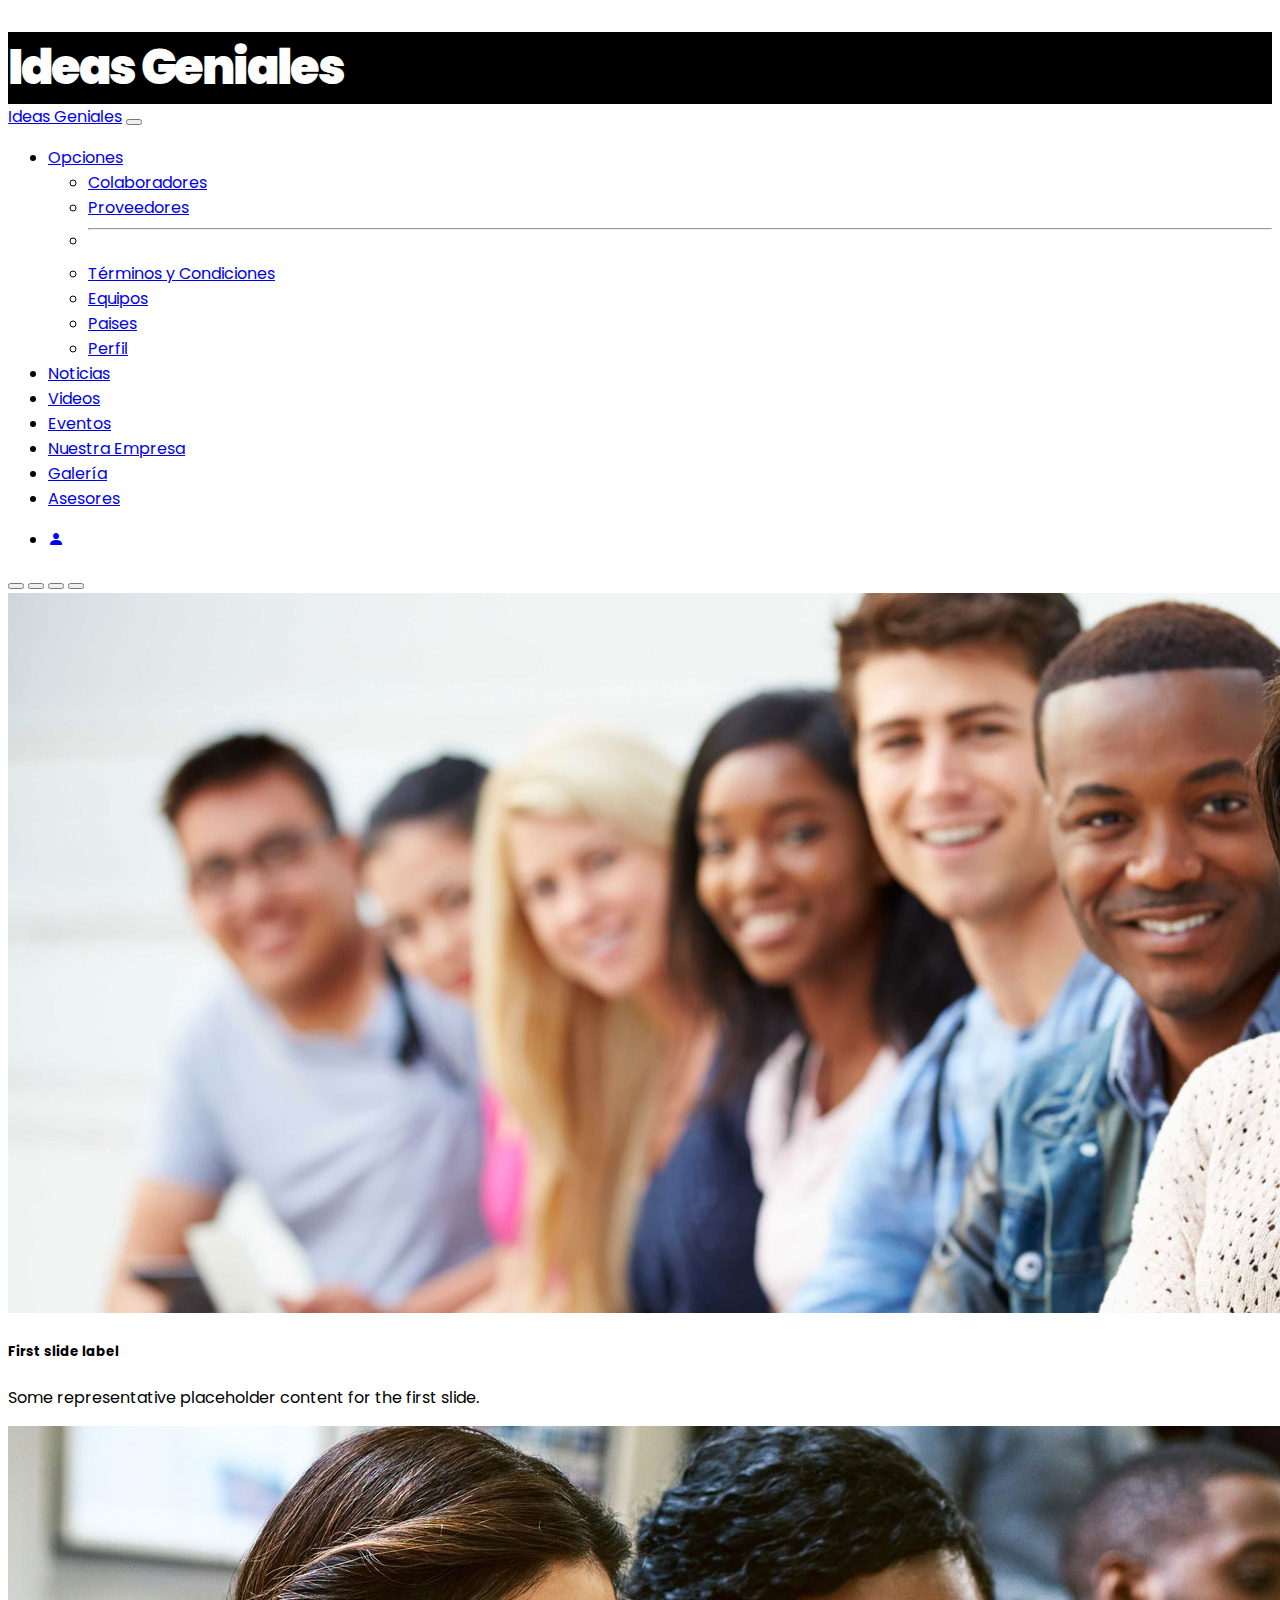
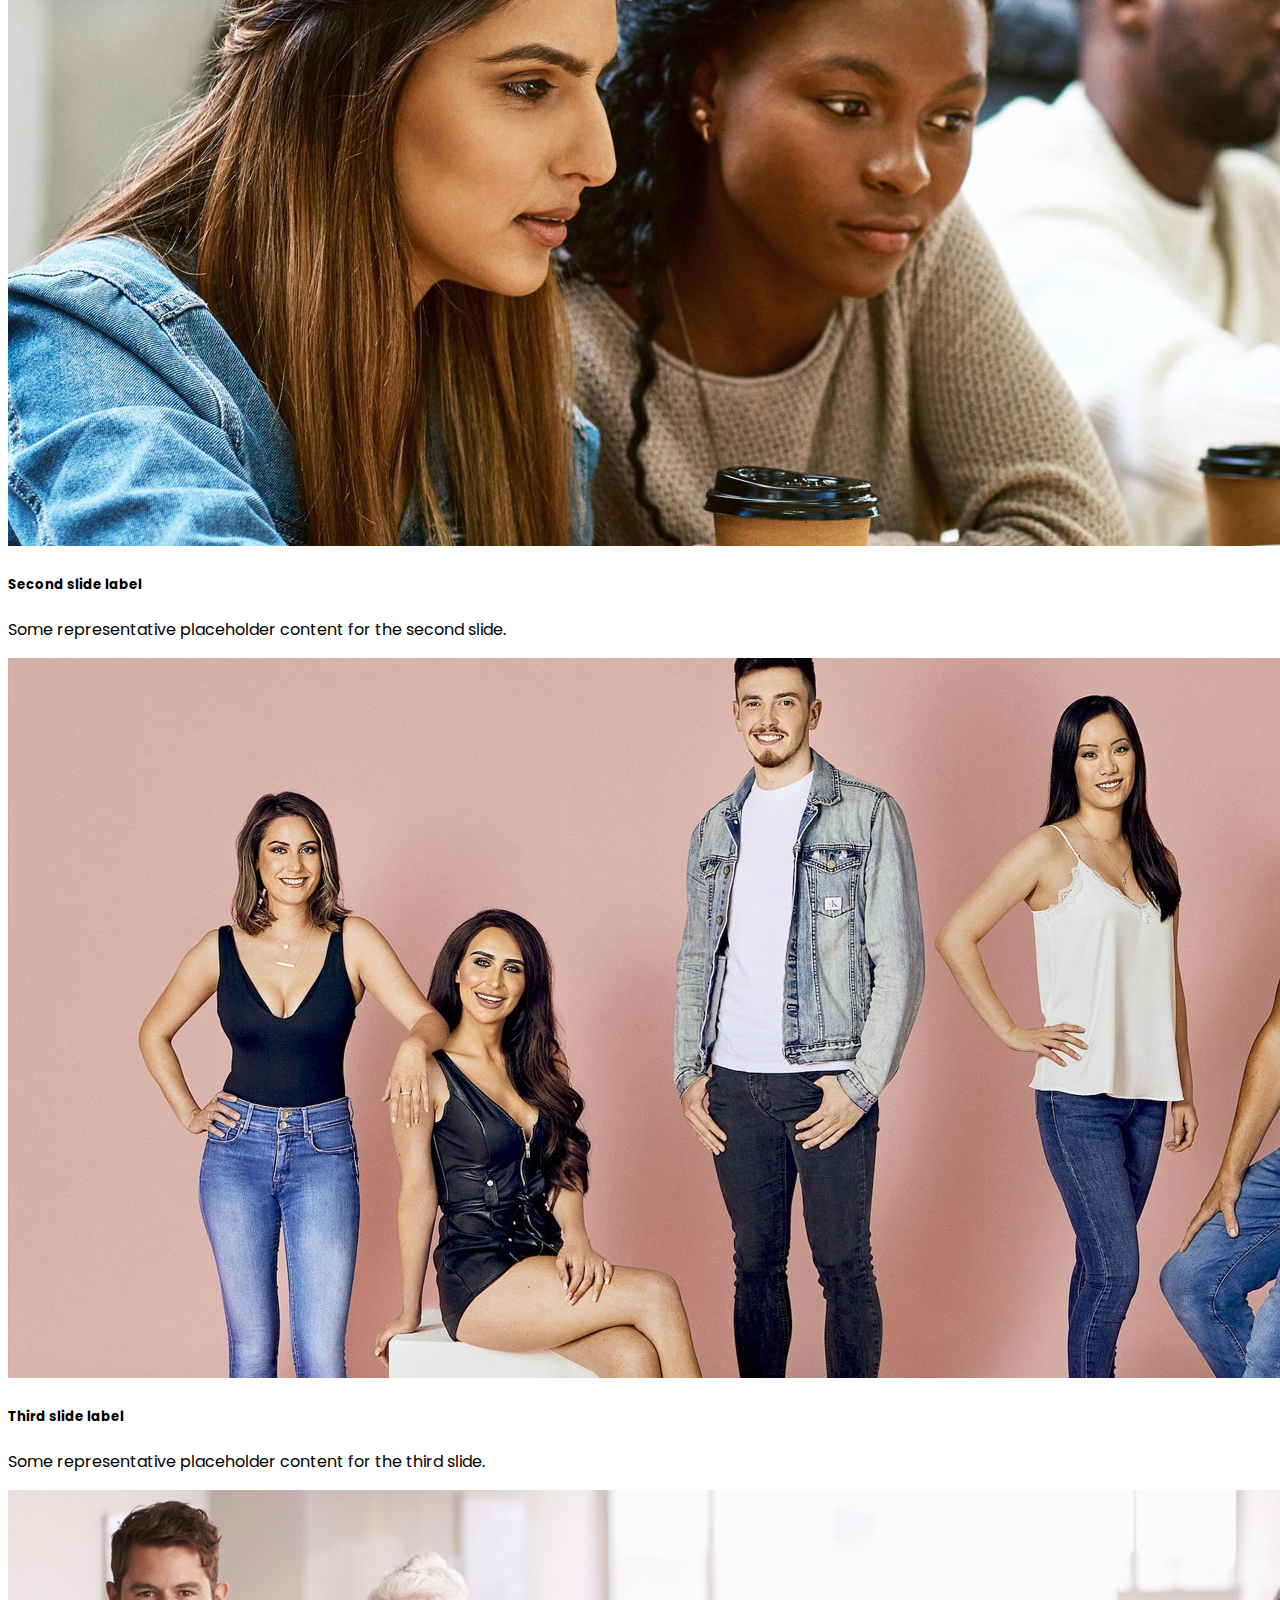
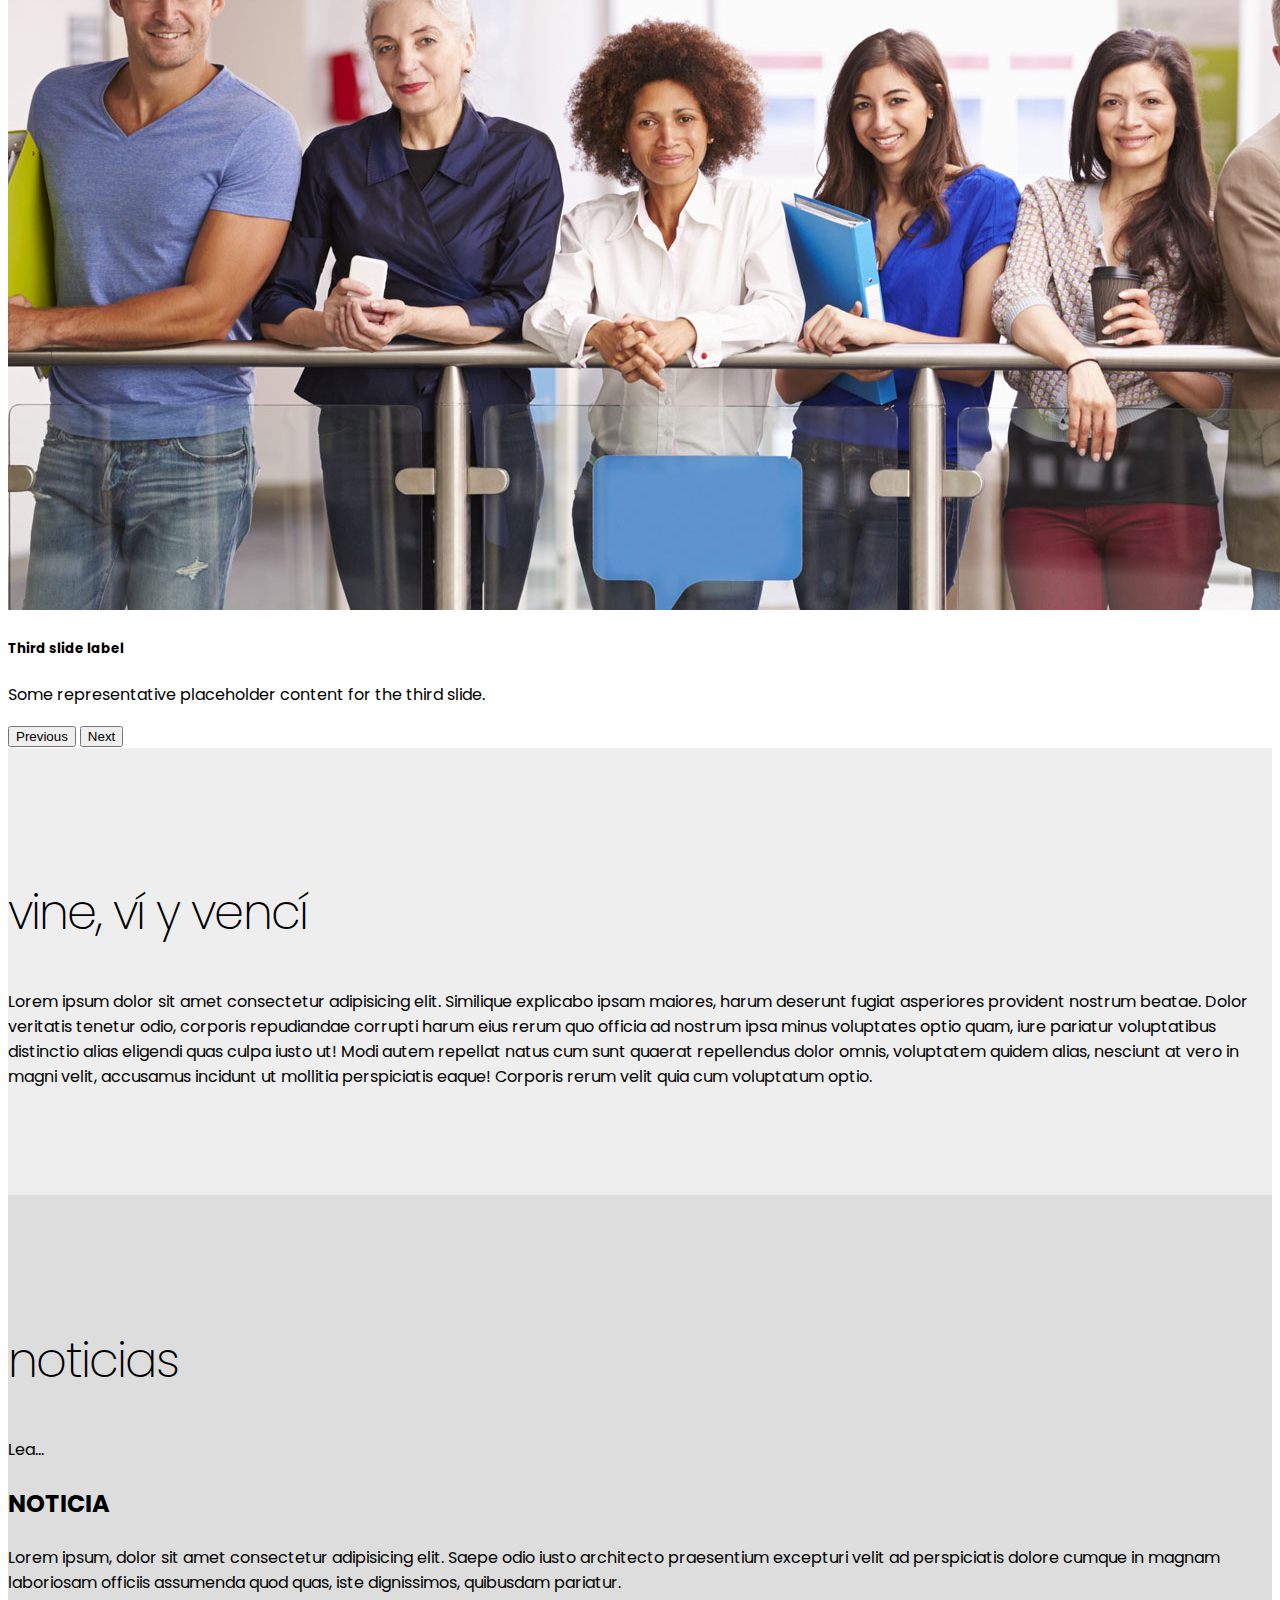
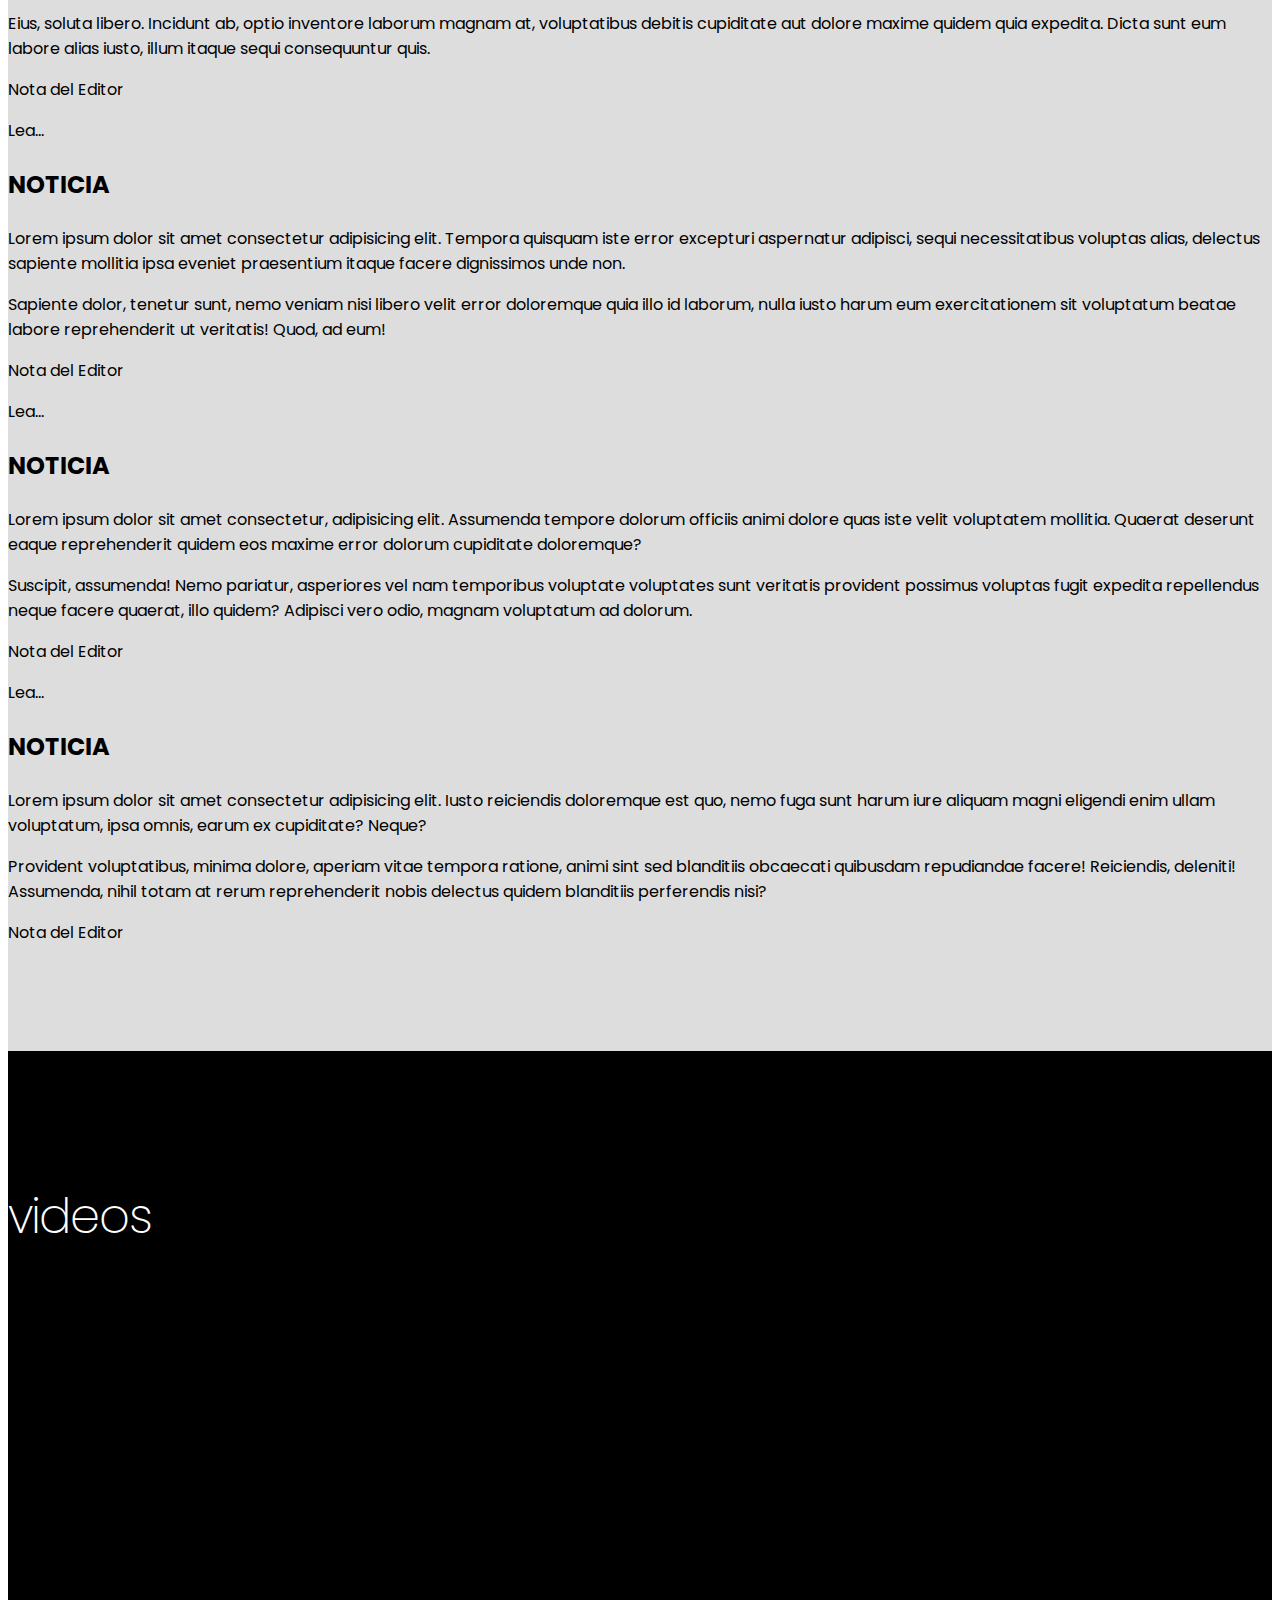
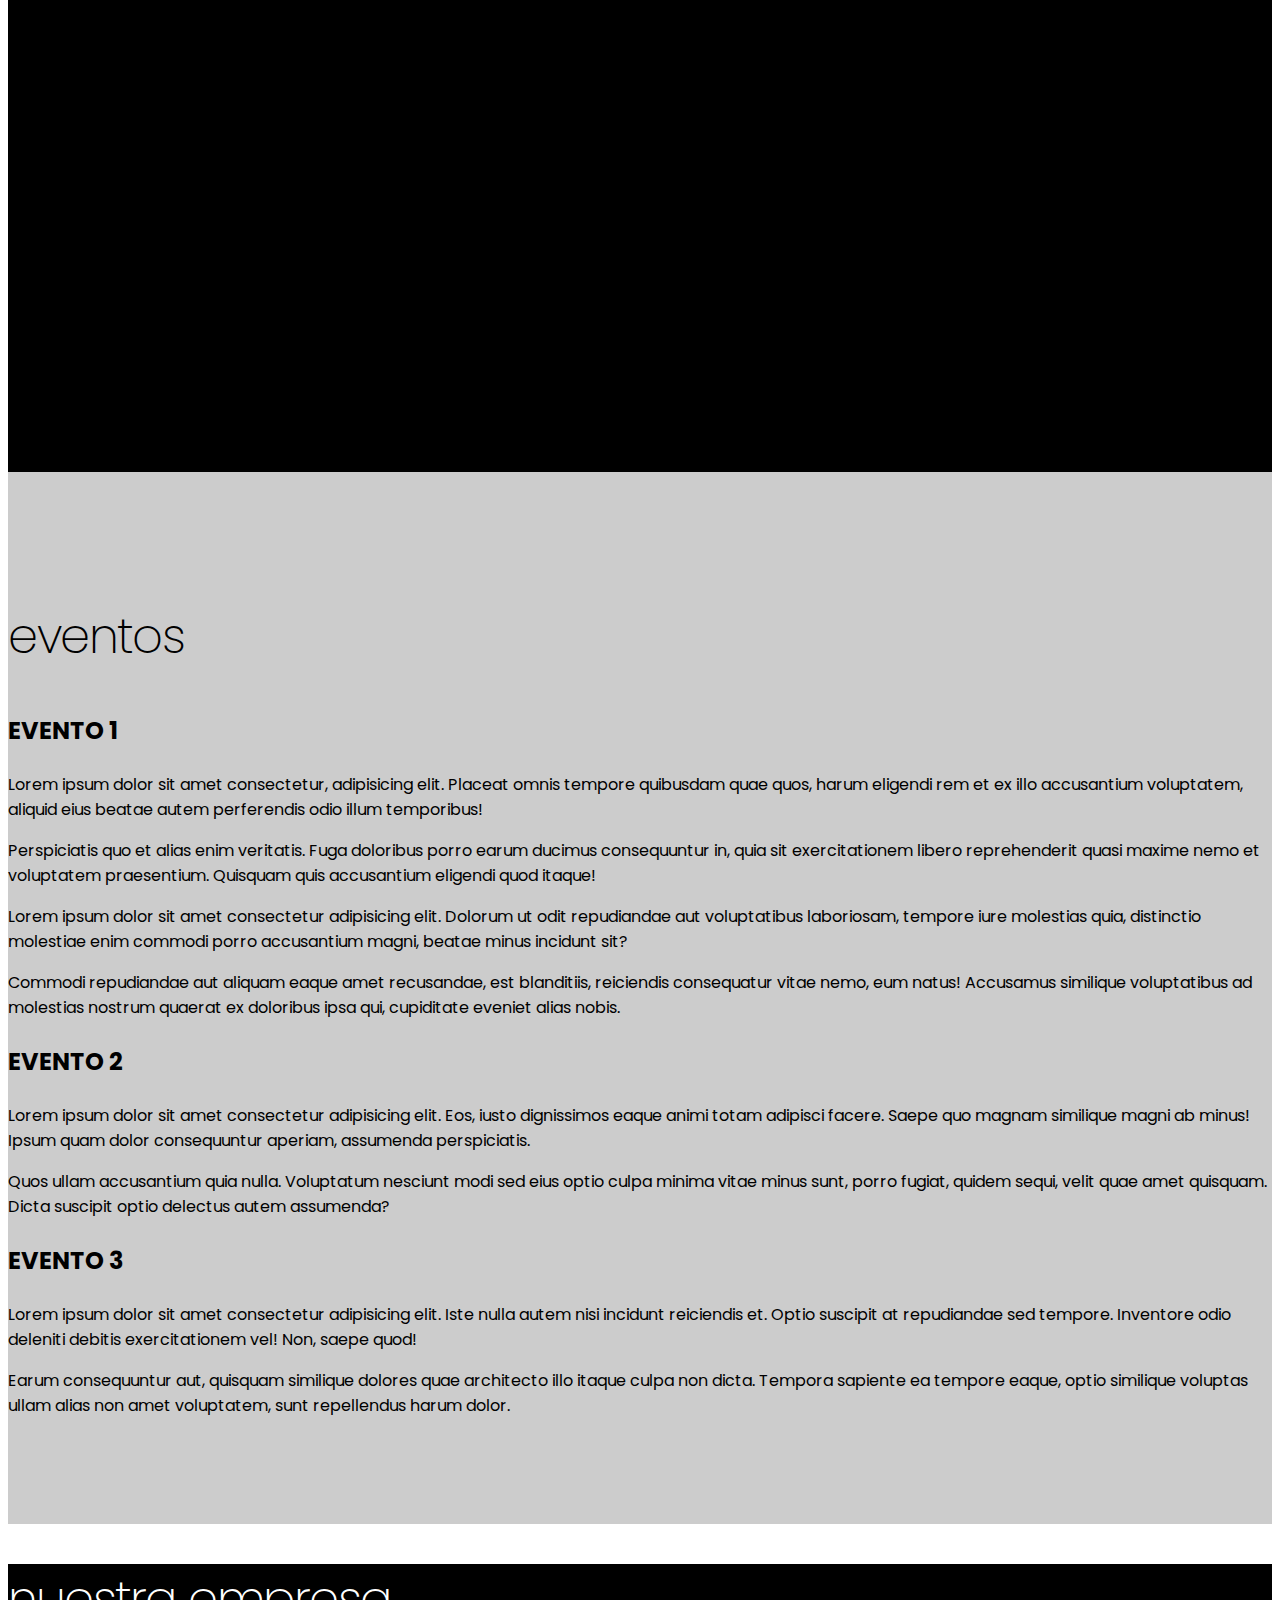
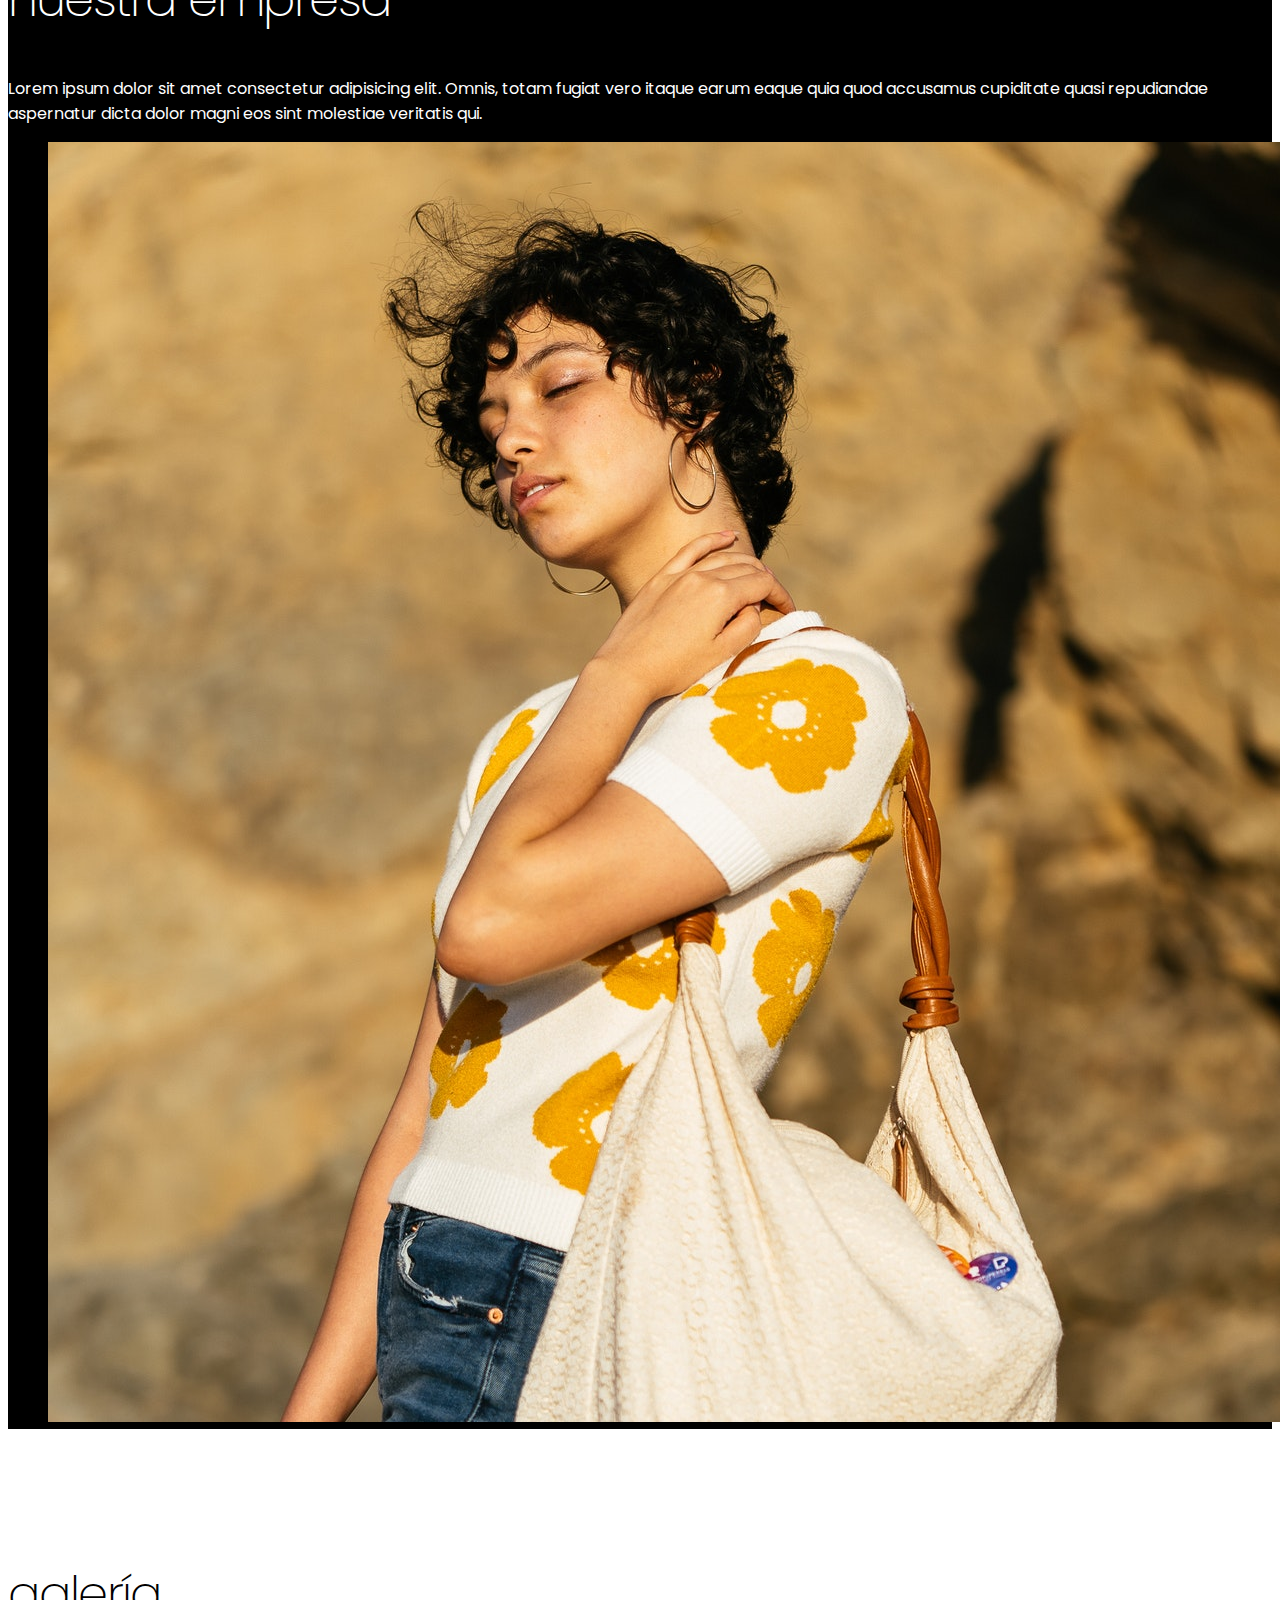
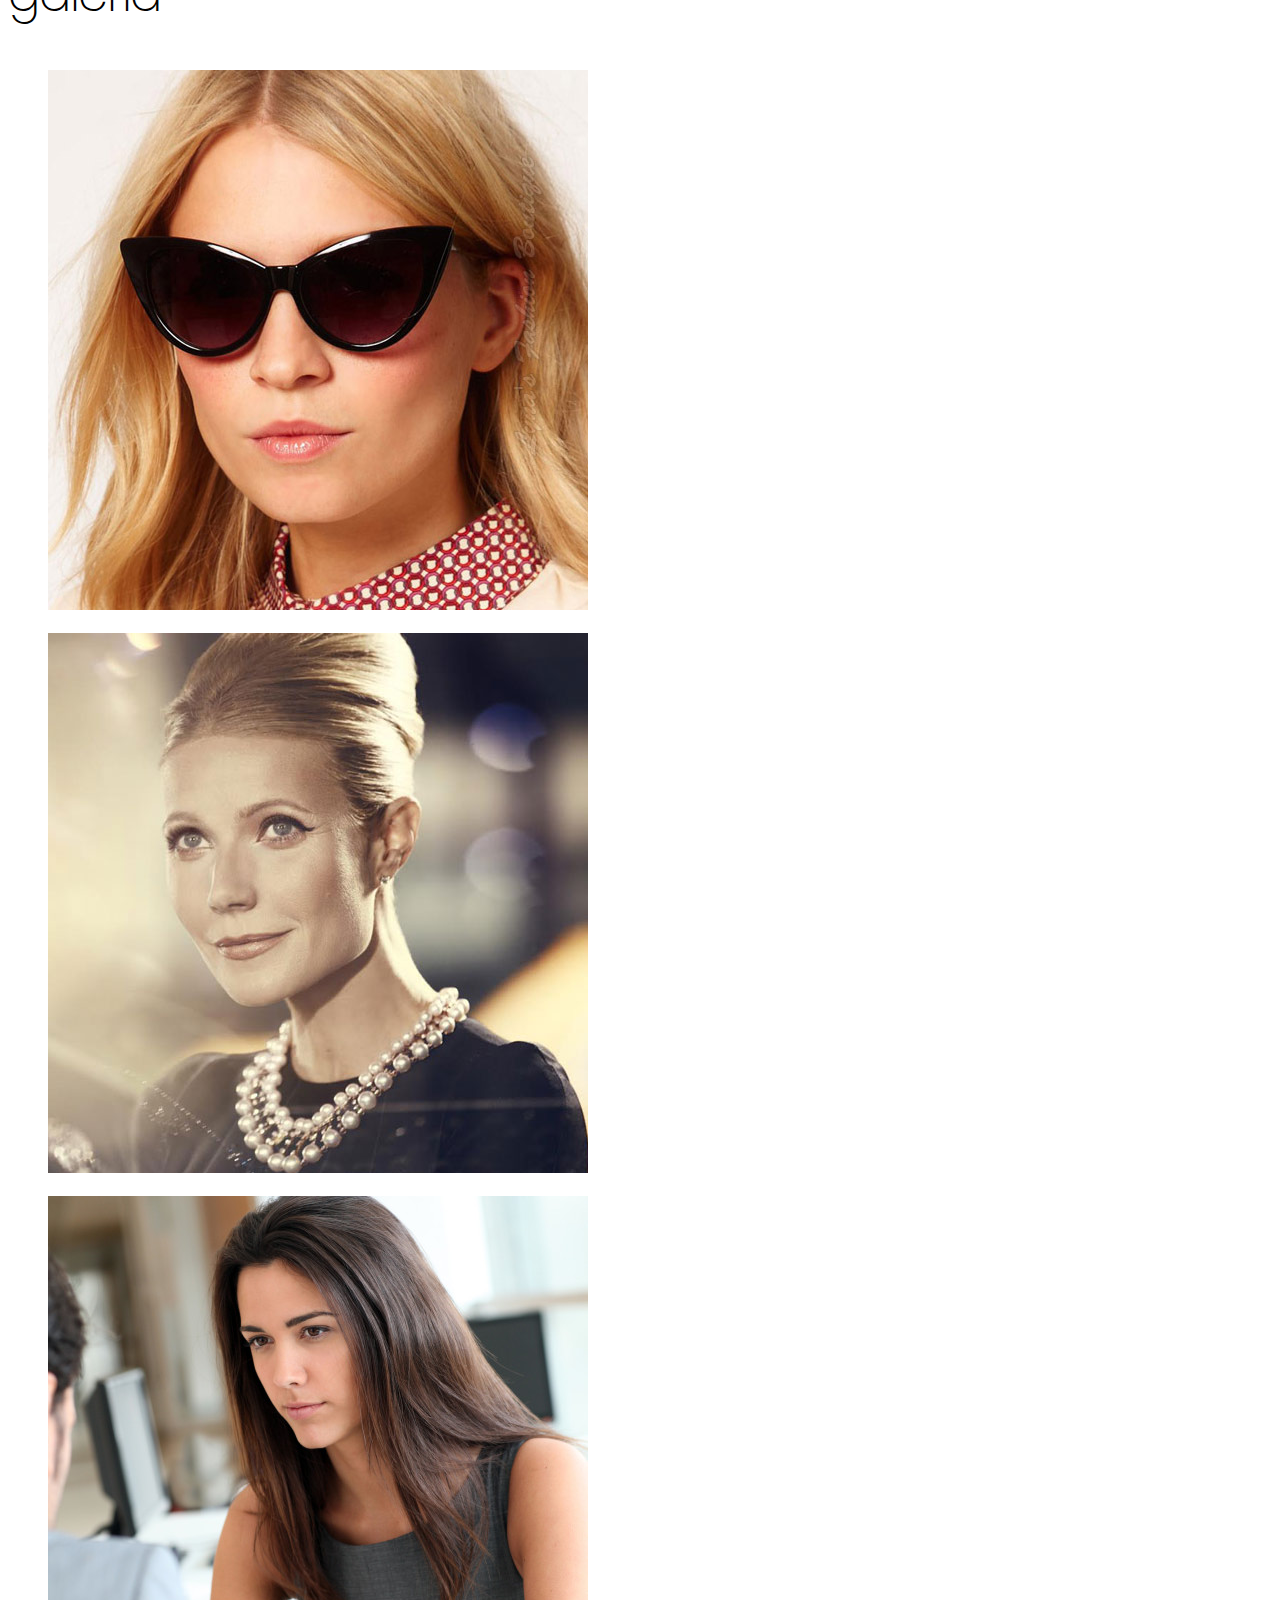
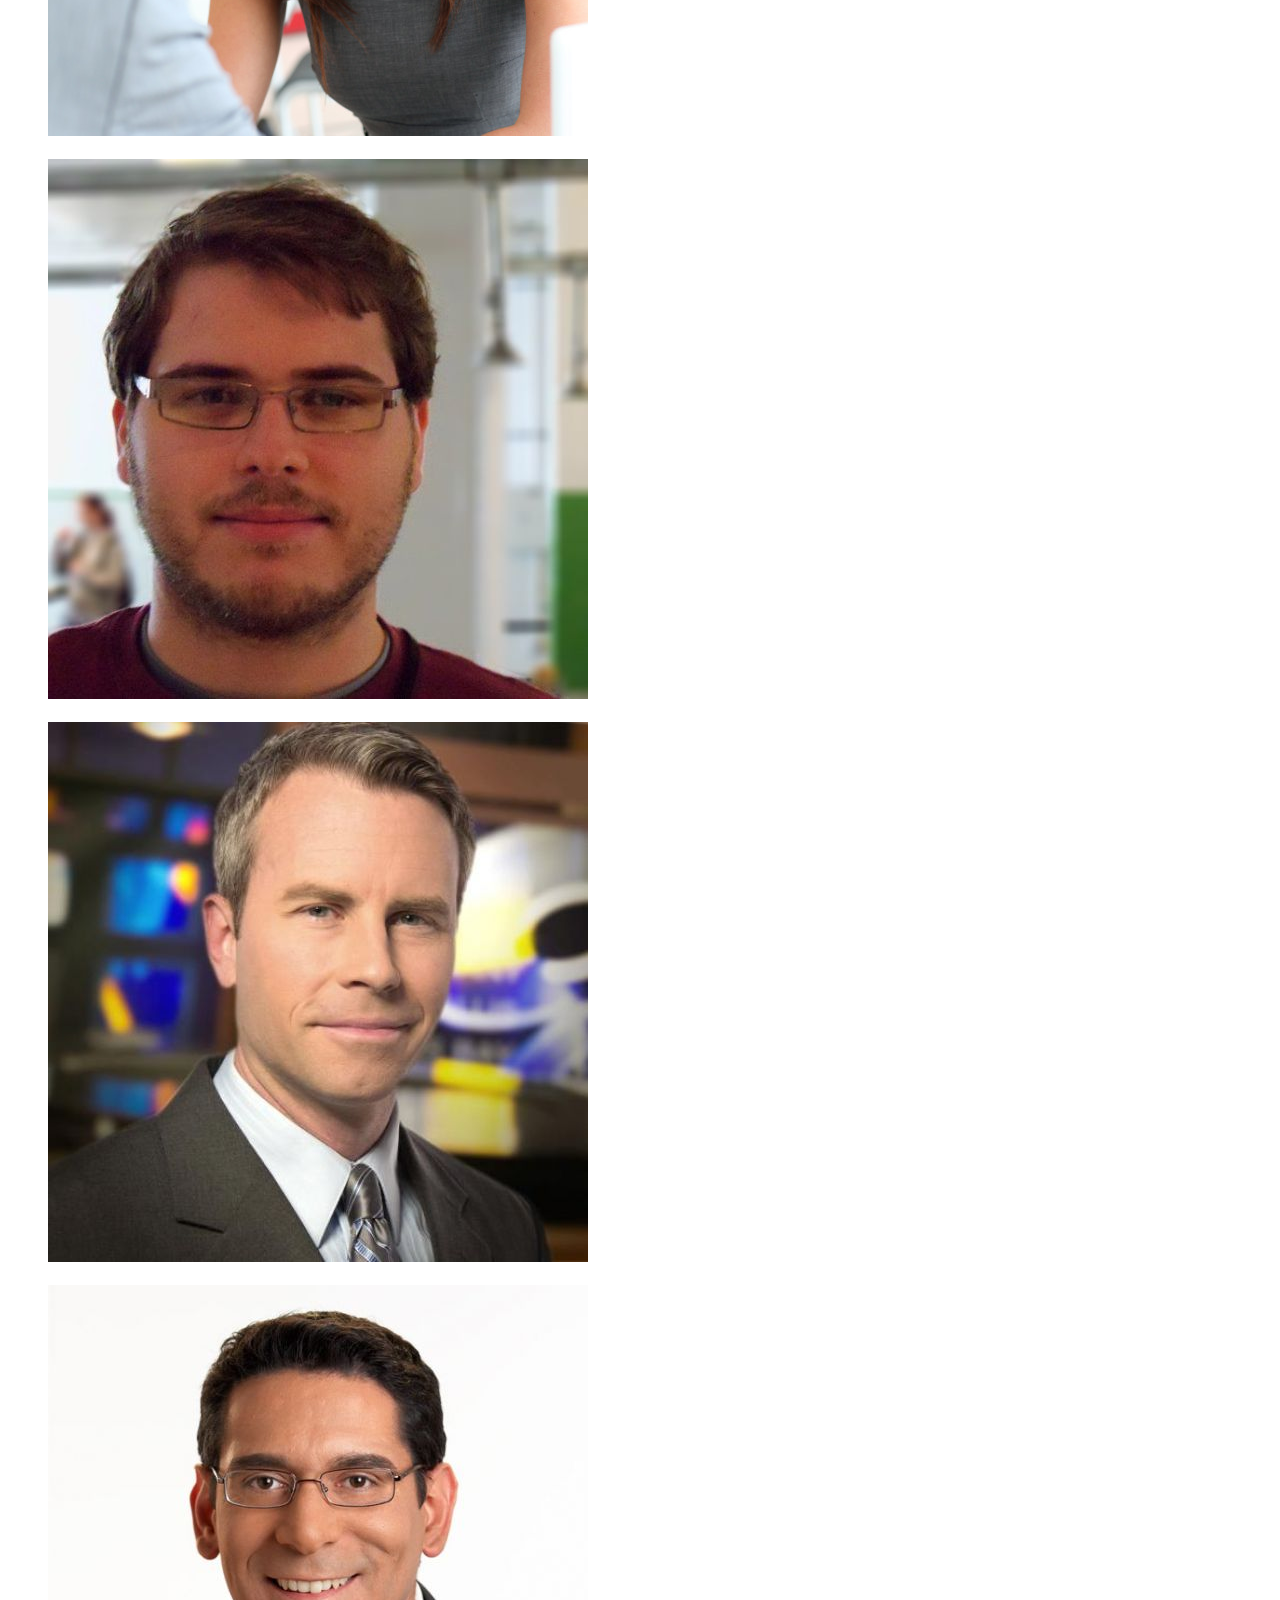
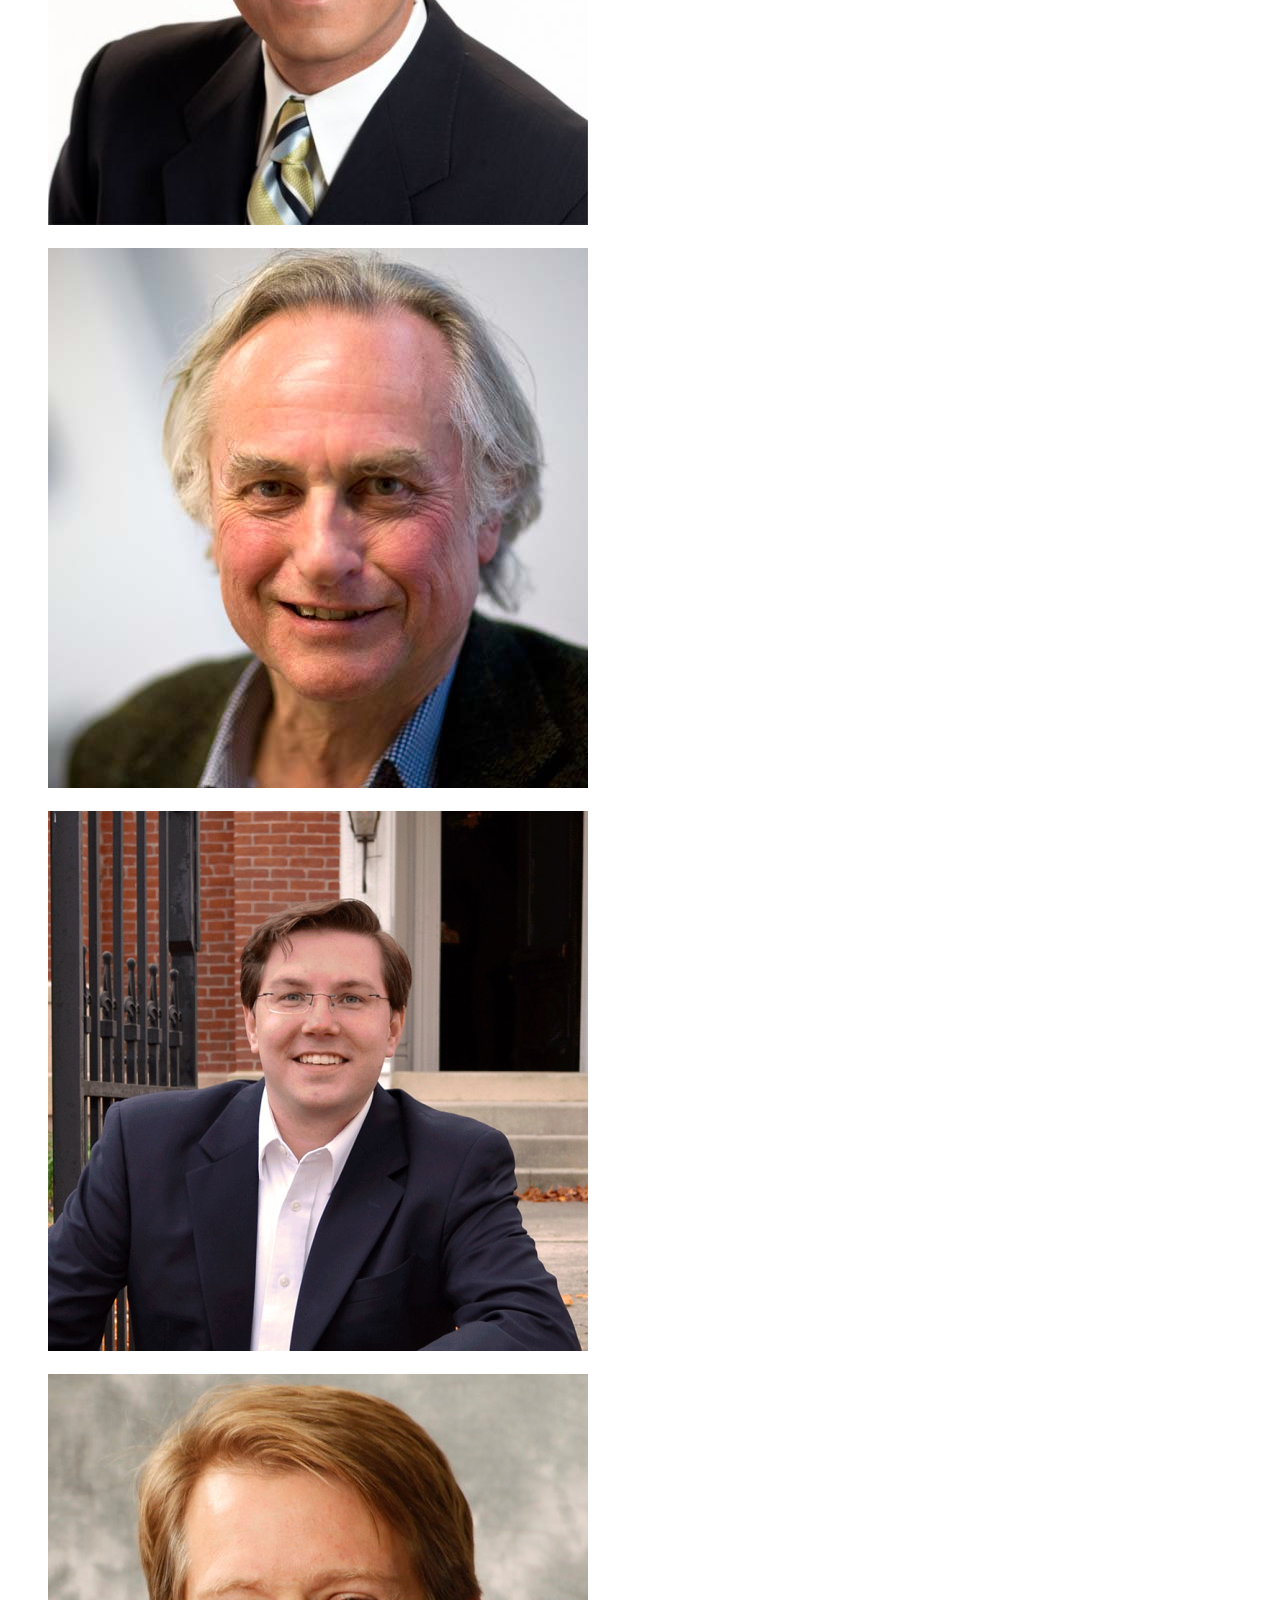
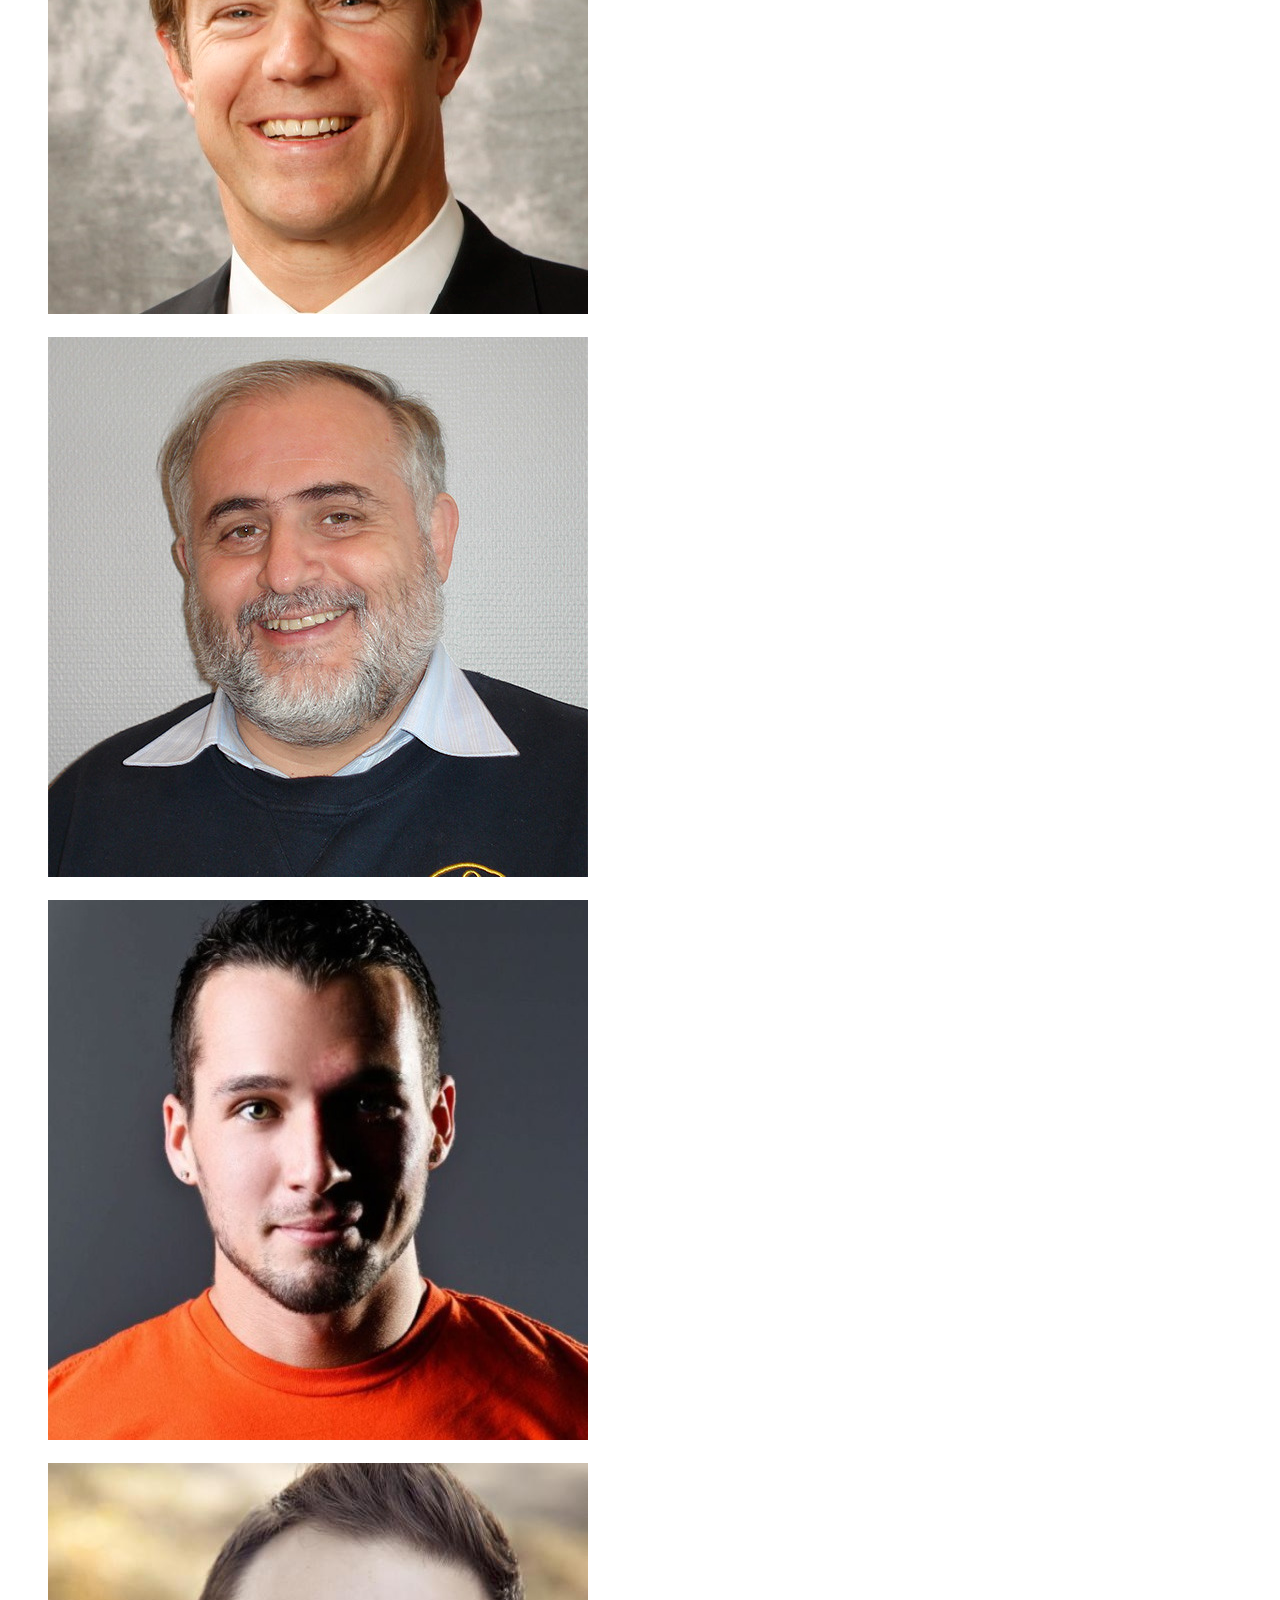
<file: index.html>
<!doctype html><!--booststrap/introduccion/starter template-->
<html lang="en">
  <head>
    <!-- Required meta tags -->
    <meta charset="utf-8">
    <meta name="viewport" content="width=device-width, initial-scale=1">

    <!-- Bootstrap CSS -->
    <link href="https://cdn.jsdelivr.net/npm/bootstrap@5.0.0-beta3/dist/css/bootstrap.min.css" rel="stylesheet" integrity="sha384-eOJMYsd53ii+scO/bJGFsiCZc+5NDVN2yr8+0RDqr0Ql0h+rP48ckxlpbzKgwra6" crossorigin="anonymous">
    <!--css-->
    <link rel="stylesheet" href="css/style.css">

    <title>Ideas Geniales</title>
  </head>
  <body>

<!--boostrap/layout/container/default container-->
<header id="main-header">
    <div class="container">
        <h1>Ideas Geniales</h1>
    </div><!-- container -->
</header><!-- main-header -->

<!--bootstrap/componente/navbar/supported content-->
<!--bootstrap/componente/navbar/placement/sticky top-->
<!--sticky top para que se quede pegado la barra navegadora arriba-->
<nav class="navbar navbar-expand-lg navbar-light bg-light sticky-top">
    <div class="container">
      <!--/ significa ir al la raiz-->
      <a class="navbar-brand" href="/">Ideas Geniales</a>
      <button class="navbar-toggler" type="button" data-bs-toggle="collapse" data-bs-target="#navbarSupportedContent" aria-controls="navbarSupportedContent" aria-expanded="false" aria-label="Toggle navigation">
        <span class="navbar-toggler-icon"></span>
      </button>
      <div class="collapse navbar-collapse" id="navbarSupportedContent">
        <!--para agregar nuevos item automaticamente-->
        <ul class="navbar-nav me-auto mb-2 mb-lg-0" id="menu-principal">
          <!--
          <li class="nav-item">
            <a class="nav-link" href="#noticias">Noticias</a>
          </li>
          <li class="nav-item">
            <a class="nav-link" href="#eventos">Eventos</a>
          </li>
          <li class="nav-item">
            <a class="nav-link" href="#empresa">Nuestra empresa</a>
          </li>
          <li class="nav-item">
            <a class="nav-link" href="#galeria">Galería</a>
          </li>
        -->
           <!--la opcion que se estiende -->
          <li class="nav-item dropdown">
            <a class="nav-link dropdown-toggle" href="#" id="navbarDropdown" role="button" data-bs-toggle="dropdown" aria-expanded="false">
              Opciones
            </a>
            <ul class="dropdown-menu" aria-labelledby="navbarDropdown">
              <li><a class="dropdown-item" href="#" id="menu-item-colaboradores">Colaboradores</a></li>
              <li><a class="dropdown-item" href="#" id="menu-item-proveedores">Proveedores</a></li>
              <!--la linea que los divide-->
              <li><hr class="dropdown-divider"></li>
              <!--<li><a class="dropdown-item" href="#" id="menu-item-tienda">Tienda</a></li>-->
              <li><a class="dropdown-item" href="#" id="menu-item-terminos">Términos y Condiciones</a></li>
              <li><a class="dropdown-item" href="#" id="menu-item-equipos">Equipos</a></li>
              <li><a class="dropdown-item" href="#" id="menu-item-paises">Paises</a></li>
              <li><a class="dropdown-item" href="#" id="menu-item-perfil">Perfil</a></li>
            </ul>
          </li>
        </ul>
        <ul class="navbar-nav mr-auto mb-2 mb-lg-0">
          <li class="nav-item">
            <a class="nav-link" href="#"><i class="bi bi-person-fill"></i></a>
          </li>
        </ul>
        
      </div>
    </div>
  </nav>

<main id="main-content">

<!--bootstrap/componentes/carose-->
<div id="carouselExampleCaptions" class="carousel slide" data-bs-ride="carousel">
    <div class="carousel-indicators">
      <!--aria es para personas casi ciegas o totalmente ciegas-->
      <button type="button" data-bs-target="#carouselExampleCaptions" data-bs-slide-to="0" class="active" aria-current="true" aria-label="Slide 1"></button>
      <button type="button" data-bs-target="#carouselExampleCaptions" data-bs-slide-to="1" aria-label="Slide 2"></button>
      <button type="button" data-bs-target="#carouselExampleCaptions" data-bs-slide-to="2" aria-label="Slide 3"></button>
      <button type="button" data-bs-target="#carouselExampleCaptions" data-bs-slide-to="3" aria-label="Slide 4"></button>
    </div>

    <!--donde ponemos las imagenes-->
    <div class="carousel-inner">
      <div class="carousel-item active">
        <img src="imagenes-banner720/banner4.jpg" class="d-block w-100" alt="...">
        <div class="carousel-caption d-none d-md-block">
          <h5>First slide label</h5>
          <p>Some representative placeholder content for the first slide.</p>
        </div>
      </div>
      <div class="carousel-item">
        <img src="imagenes-banner720/banner7.jpg" class="d-block w-100" alt="...">
        <div class="carousel-caption d-none d-md-block">
          <h5>Second slide label</h5>
          <p>Some representative placeholder content for the second slide.</p>
        </div>
      </div>
      <div class="carousel-item">
        <img src="imagenes-banner720/banner2.jpg" class="d-block w-100" alt="...">
        <div class="carousel-caption d-none d-md-block">
          <h5>Third slide label</h5>
          <p>Some representative placeholder content for the third slide.</p>
        </div>
      </div>
      <div class="carousel-item">
        <img src="imagenes-banner720/banner5.jpg" class="d-block w-100" alt="...">
        <div class="carousel-caption d-none d-md-block">
          <h5>Third slide label</h5>
          <p>Some representative placeholder content for the third slide.</p>
        </div>
      </div>
    </div>
    <button class="carousel-control-prev" type="button" data-bs-target="#carouselExampleCaptions" data-bs-slide="prev">
      <span class="carousel-control-prev-icon" aria-hidden="true"></span>
      <span class="visually-hidden">Previous</span>
    </button>
    <button class="carousel-control-next" type="button" data-bs-target="#carouselExampleCaptions" data-bs-slide="next">
      <span class="carousel-control-next-icon" aria-hidden="true"></span>
      <span class="visually-hidden">Next</span>
    </button>
  </div>


<aside id="mensaje" class="padded">
    <div class="container">
        <h2>Vine, ví y vencí</h2>
        <!--p>lorem80, porque quiero 80 palabras-->
        <p>Lorem ipsum dolor sit amet consectetur adipisicing elit. Similique explicabo ipsam maiores, harum deserunt fugiat asperiores provident nostrum beatae. Dolor veritatis tenetur odio, corporis repudiandae corrupti harum eius rerum quo officia ad nostrum ipsa minus voluptates optio quam, iure pariatur voluptatibus distinctio alias eligendi quas culpa iusto ut! Modi autem repellat natus cum sunt quaerat repellendus dolor omnis, voluptatem quidem alias, nesciunt at vero in magni velit, accusamus incidunt ut mollitia perspiciatis eaque! Corporis rerum velit quia cum voluptatum optio.</p>
    </div><!-- container -->
</aside><!-- mensaje -->

<section id="noticias" class="padded">
    <div class="container">
        <h2>Noticias</h2>
        <div class="row">
            <!-- col es para que todas las cajas tenga igual medida
              (article.col>h3{Noticia}+(p>lorem)*2)*4 -->
            <!--col-xl-3 para que pase a dos columnas cuando llegue a 1200px
                col-md-6 para que pase a 1 columna cuando llegue a 767px-->
            <article class="col-xl-3 col-md-6">
                <h3>Noticia</h3>
                <p>Lorem ipsum, dolor sit amet consectetur adipisicing elit. Saepe odio iusto architecto praesentium excepturi velit ad perspiciatis dolore cumque in magnam laboriosam officiis assumenda quod quas, iste dignissimos, quibusdam pariatur.</p>
                <p>Eius, soluta libero. Incidunt ab, optio inventore laborum magnam at, voluptatibus debitis cupiditate aut dolore maxime quidem quia expedita. Dicta sunt eum labore alias iusto, illum itaque sequi consequuntur quis.</p>
            </article>
            <article class="col-xl-3 col-md-6">
                <h3>Noticia</h3>
                <p>Lorem ipsum dolor sit amet consectetur adipisicing elit. Tempora quisquam iste error excepturi aspernatur adipisci, sequi necessitatibus voluptas alias, delectus sapiente mollitia ipsa eveniet praesentium itaque facere dignissimos unde non.</p>
                <p>Sapiente dolor, tenetur sunt, nemo veniam nisi libero velit error doloremque quia illo id laborum, nulla iusto harum eum exercitationem sit voluptatum beatae labore reprehenderit ut veritatis! Quod, ad eum!</p>
            </article>
            <article class="col-xl-3 col-md-6">
                <h3>Noticia</h3>
                <p>Lorem ipsum dolor sit amet consectetur, adipisicing elit. Assumenda tempore dolorum officiis animi dolore quas iste velit voluptatem mollitia. Quaerat deserunt eaque reprehenderit quidem eos maxime error dolorum cupiditate doloremque?</p>
                <p>Suscipit, assumenda! Nemo pariatur, asperiores vel nam temporibus voluptate voluptates sunt veritatis provident possimus voluptas fugit expedita repellendus neque facere quaerat, illo quidem? Adipisci vero odio, magnam voluptatum ad dolorum.</p>
            </article>
            <article class="col-xl-3 col-md-6">
                <h3>Noticia</h3>
                <p>Lorem ipsum dolor sit amet consectetur adipisicing elit. Iusto reiciendis doloremque est quo, nemo fuga sunt harum iure aliquam magni eligendi enim ullam voluptatum, ipsa omnis, earum ex cupiditate? Neque?</p>
                <p>Provident voluptatibus, minima dolore, aperiam vitae tempora ratione, animi sint sed blanditiis obcaecati quibusdam repudiandae facere! Reiciendis, deleniti! Assumenda, nihil totam at rerum reprehenderit nobis delectus quidem blanditiis perferendis nisi?</p>
            </article>
        </div><!-- row -->
    </div><!-- container -->
</section><!-- noticias -->

<!--bootstrap/helpers/ratios/examen-->
<section id="videos" class="padded">
    <div class="container">
        <h2>Videos</h2>
        <div class="row">
          <!--cuando llegue a lg(991px) sera de una columna
          osea baja-->
            <div class="col-lg-6">
              <!--16x9 para el tamaño 
              y en aspect ratios hay mas sobre los tamaños del ratio-->
                <div class="ratio ratio-16x9">
                  <iframe width="560" height="315" src="https://www.youtube.com/embed/9QjTt4UPtik?si=OH0-sOMLBFz-kbYx" title="YouTube video player" frameborder="0" allow="accelerometer; autoplay; clipboard-write; encrypted-media; gyroscope; picture-in-picture; web-share" allowfullscreen></iframe>                   
                </div>        
            </div>
            <div class="col-lg-6">
                <div class="ratio ratio-16x9">
                  <iframe src="https://player.vimeo.com/video/202999157?title=0&byline=0&portrait=0" width="640" height="360" frameborder="0" allow="autoplay; fullscreen; picture-in-picture" allowfullscreen></iframe>                    
                </div>    
            </div>
        </div><!-- row -->
    </div><!-- container -->
</section><!-- videos -->


<section id="eventos" class="padded">
    <div class="container">
        <h2>Eventos</h2>
        <div class="row">
            <!-- (article.col>h3{Evento $}+(p>lorem)*2)*3 -->
            <!--col-lg-6 para que pase a una columna cuando llegue 990-->
            <article class="col-lg-6">
                <h3>Evento 1</h3>
                <p>Lorem ipsum dolor sit amet consectetur, adipisicing elit. Placeat omnis tempore quibusdam quae quos, harum eligendi rem et ex illo accusantium voluptatem, aliquid eius beatae autem perferendis odio illum temporibus!</p>
                <p>Perspiciatis quo et alias enim veritatis. Fuga doloribus porro earum ducimus consequuntur in, quia sit exercitationem libero reprehenderit quasi maxime nemo et voluptatem praesentium. Quisquam quis accusantium eligendi quod itaque!</p>
                <p>Lorem ipsum dolor sit amet consectetur adipisicing elit. Dolorum ut odit repudiandae aut voluptatibus laboriosam, tempore iure molestias quia, distinctio molestiae enim commodi porro accusantium magni, beatae minus incidunt sit?</p>
                <p>Commodi repudiandae aut aliquam eaque amet recusandae, est blanditiis, reiciendis consequatur vitae nemo, eum natus! Accusamus similique voluptatibus ad molestias nostrum quaerat ex doloribus ipsa qui, cupiditate eveniet alias nobis.</p>
            </article>
            <article class="col-lg">
                <h3>Evento 2</h3>
                <p>Lorem ipsum dolor sit amet consectetur adipisicing elit. Eos, iusto dignissimos eaque animi totam adipisci facere. Saepe quo magnam similique magni ab minus! Ipsum quam dolor consequuntur aperiam, assumenda perspiciatis.</p>
                <p>Quos ullam accusantium quia nulla. Voluptatum nesciunt modi sed eius optio culpa minima vitae minus sunt, porro fugiat, quidem sequi, velit quae amet quisquam. Dicta suscipit optio delectus autem assumenda?</p>
            </article>
            <article class="col-lg">
                <h3>Evento 3</h3>
                <p>Lorem ipsum dolor sit amet consectetur adipisicing elit. Iste nulla autem nisi incidunt reiciendis et. Optio suscipit at repudiandae sed tempore. Inventore odio deleniti debitis exercitationem vel! Non, saepe quod!</p>
                <p>Earum consequuntur aut, quisquam similique dolores quae architecto illo itaque culpa non dicta. Tempora sapiente ea tempore eaque, optio similique voluptas ullam alias non amet voluptatem, sunt repellendus harum dolor.</p>
            </article>
        </div><!-- row -->
    </div><!-- container -->
</section><!-- eventos -->

<section id="empresa">
    <div class="container">
        <div class="row">
          <!--boostrasp/ layoult/columns/verticalmente alignmente
          align-self-center para que aparesca centrado al medio-->
          <!--col-md-6 para que salte a una columna-->
            <article class="col-md-6 align-self-center">
                <h2>Nuestra Empresa</h2>
                <p>Lorem ipsum dolor sit amet consectetur adipisicing elit. Omnis, totam fugiat vero itaque earum eaque quia quod accusamus cupiditate quasi repudiandae aspernatur dicta dolor magni eos sint molestiae veritatis qui.</p>
            </article>
            <figure class="col-md-6">
              <!--para que la imagen quede encajonada se usa img-fluid-->
                <img src="images/imagen-presentacion-empresa.jpg" alt="Mujer con un bolso" class="img-fluid">                     
            </figure>        
        </div><!-- row -->
    </div><!-- container -->
</section><!-- empresa -->

<section id="galeria" class="padded">
    <div class="container">
        <h2>Galería</h2>
        <div class="row g-0">
            <!-- (figure.col-2>img[src=fotos/foto$.jpg].img-fluid)*12 -->
            <!-- (figure.col-xxl-2.col-xl-3.col-lg-4.col-md-6>img[src=fotos/foto$.jpg].img-fluid)*12 -->
            <!--col-xxl-2 para que pase pase a una columna si es menor a 1400x
            col-xl-3 para que a 4 columnas cuando llegue a xl
            col-lg-4 para que a 3 columnas cuando llegue a lg
            col-md-6 para que a 2 columnas cuando llegue a md-->
            <figure class="col-xxl-2 col-xl-3 col-lg-4 col-md-6"><img src="fotos/foto1.jpg" alt="" class="img-fluid" title="Martha Sánchez"></figure>
            <figure class="col-xxl-2 col-xl-3 col-lg-4 col-md-6"><img src="fotos/foto2.jpg" alt="" class="img-fluid" title="Gloria Trevi"></figure>
            <figure class="col-xxl-2 col-xl-3 col-lg-4 col-md-6"><img src="fotos/foto3.jpg" alt="" class="img-fluid" title="Tania Salas"></figure>
            <figure class="col-xxl-2 col-xl-3 col-lg-4 col-md-6"><img src="fotos/foto4.jpg" alt="" class="img-fluid" title="Agusto Rojas"></figure>
            <figure class="col-xxl-2 col-xl-3 col-lg-4 col-md-6"><img src="fotos/foto5.jpg" alt="" class="img-fluid" title="Pedro Robles"></figure>
            <figure class="col-xxl-2 col-xl-3 col-lg-4 col-md-6"><img src="fotos/foto6.jpg" alt="" class="img-fluid" title="Ricardo Tapia"></figure>
            <figure class="col-xxl-2 col-xl-3 col-lg-4 col-md-6"><img src="fotos/foto7.jpg" alt="" class="img-fluid" title="Jorge Fuentes"></figure>
            <figure class="col-xxl-2 col-xl-3 col-lg-4 col-md-6"><img src="fotos/foto8.jpg" alt="" class="img-fluid" title="Miguel Alvarez"></figure>
            <figure class="col-xxl-2 col-xl-3 col-lg-4 col-md-6"><img src="fotos/foto9.jpg" alt="" class="img-fluid" title="Benjamín Florez"></figure>
            <figure class="col-xxl-2 col-xl-3 col-lg-4 col-md-6"><img src="fotos/foto10.jpg" alt="" class="img-fluid" title="Arturo Meneses"></figure>
            <figure class="col-xxl-2 col-xl-3 col-lg-4 col-md-6"><img src="fotos/foto11.jpg" alt="" class="img-fluid" title="Felipe Ortiz"></figure>
            <figure class="col-xxl-2 col-xl-3 col-lg-4 col-md-6"><img src="fotos/foto12.jpg" alt="" class="img-fluid" title="Antonio Medina"></figure>
        </div><!-- row -->
    </div><!-- container -->
</section><!-- galeria -->

<!--look list-->
<section id="asesores" class="padded">
  <div class="container">
    <h2>Asesores</h2>
    <div class="row">
       <!--componente/list groud/basic example-->
      <div class="col-md-3">
        <ul class="list-group">
          <li class="list-group-item" id="tony">Tony Stark</li>
          <li class="list-group-item" id="bruce">Bruce Wayne</li>
          <li class="list-group-item" id="diana">Diana Prince</li>
          <li class="list-group-item">Natasha Romanoff</li>
          <li class="list-group-item">Susan Storm</li>
          <li class="list-group-item">Peter Parker</li>
        </ul>
      </div>
      <div class="col-md-9" id="datos-asesores">
        
      </div>
    </div><!-- row -->
  </div><!-- container -->
</section><!-- asesores -->

</main><!-- main-content -->  

<footer id="main-footer">
    <div class="container">
        ISIL 2021 - Todos los derechos reservados
    </div><!-- container -->
</footer><!-- main-footer -->

    <!-- Optional JavaScript; choose one of the two! -->

    <!-- Option 1: Bootstrap Bundle with Popper -->
    <script src="https://cdn.jsdelivr.net/npm/bootstrap@5.0.0-beta3/dist/js/bootstrap.bundle.min.js" integrity="sha384-JEW9xMcG8R+pH31jmWH6WWP0WintQrMb4s7ZOdauHnUtxwoG2vI5DkLtS3qm9Ekf" crossorigin="anonymous"></script>
    <!--usamos la primera version para descargar jquery, la que esta compreseed, -->
    <script src="lib/jquery-3.6.0.min.js"></script>
    
    <script src="js/main.js"></script>
    <!-- Option 2: Separate Popper and Bootstrap JS -->
    <!--
    <script src="https://cdn.jsdelivr.net/npm/@popperjs/core@2.9.1/dist/umd/popper.min.js" integrity="sha384-SR1sx49pcuLnqZUnnPwx6FCym0wLsk5JZuNx2bPPENzswTNFaQU1RDvt3wT4gWFG" crossorigin="anonymous"></script>
    <script src="https://cdn.jsdelivr.net/npm/bootstrap@5.0.0-beta3/dist/js/bootstrap.min.js" integrity="sha384-j0CNLUeiqtyaRmlzUHCPZ+Gy5fQu0dQ6eZ/xAww941Ai1SxSY+0EQqNXNE6DZiVc" crossorigin="anonymous"></script>
    -->
  </body>
</html>
</file>
<file: css/style.css>
@import url('https://fonts.googleapis.com/css2?family=Poppins:wght@200;400;700;900&display=swap');
@import url("https://cdn.jsdelivr.net/npm/bootstrap-icons@1.4.1/font/bootstrap-icons.css");
body{
    font-family: 'Poppins', sans-serif;
}
figure{
    margin-bottom: 0;/* Anula el margen ingerior por defecto que tiene el figure debido a bootstrap */
}
h1{
    font-size: 48px;/*tamaño de letra*/
    font-weight: 900; 
    letter-spacing: -2px;/*espaciado entre letra y letra*/
    margin-bottom: 0;/* para quitar su espacion entre el contenido y mensaje*/
}
h2{
    font-size: 48px;/*tamaño de letra*/
    font-weight: 200; 
    letter-spacing: -2px;/*espaciado entre letra y letra*/
    text-transform: lowercase; /* Minúsculas */
}
h3{
    font-size: 24px;/*tamaño de letra*/
    font-weight: 700; 
    text-transform: uppercase; /* Mayúsculas */
}
#main-header{
    background-color: #000000;
    color: #ffffff;
}

#main-content{
    min-height: 600px;/*alto minimo*/
}
#mensaje{
    background-color: #eeeeee;
}
#noticias{
    background-color: #dddddd;
}
#videos{
    background-color: #000000;
    color: #ffffff;
}
#videos h2{
    display: inline-block;
}
#eventos{
    background-color: #cccccc;
}
#empresa{
    background-color: #000000;
    color: #ffffff;
}
#main-footer{
    background-color: #555555;
    color: #eeeeee;
    padding-top: 45px;
    padding-bottom: 45px;
}
#galeria figure{
    position: relative;
} 
#galeria figure figcaption{
    background-color: rgba(0,0,0,0.7);
    width: 100%;
    height: 100%;
    position: absolute;

    /*para que el cuadro de color negro este sobre las images*/
    top:0;/*con respecto al su contenedor */

    /*para que no se vea al inicio*/
    display: none;
    color: #ffffff;
}
#galeria figure figcaption div{
    height: 100%;
    /*para centrarlo*/
    display: flex;
    justify-content: center;
    align-items: center;
    /*para acomodar la lupa en la parte superior del nombre*/
    flex-direction: column;
}
/*para que aparesca la manito*/
#galeria figure figcaption div i{
    cursor: pointer;
}

.padded{
    padding-top: 90px;
    padding-bottom: 90px;
}

#fondo-oscuro{
    position: fixed;/*para que quede fijo con respecto a la ventana del navegador*/
    background-color: rgba(0,0,0,0.7);
    width: 100%;
    height: 100%;
    top:0;/*para que este pegado hacia arriba*/
    z-index: 3000;/*para que tape la barra de menu por que su z-index es 2999*/

    /*para que se centre la imagen que esta sobre el fondo oscuro*/
    display: flex;
    justify-content: center;
    align-items: center;
}

/*para cambiar el color a .list-group-item.active*/
.list-group-item.active {
    color: #010101;
    background-color: #ffee58;
    border-color: #ffee58;
}

/* Media queries */
@media(max-width:767px){
    #empresa{
        padding-top: 90px;
        padding-bottom: 90px;
    }
}
</file>
